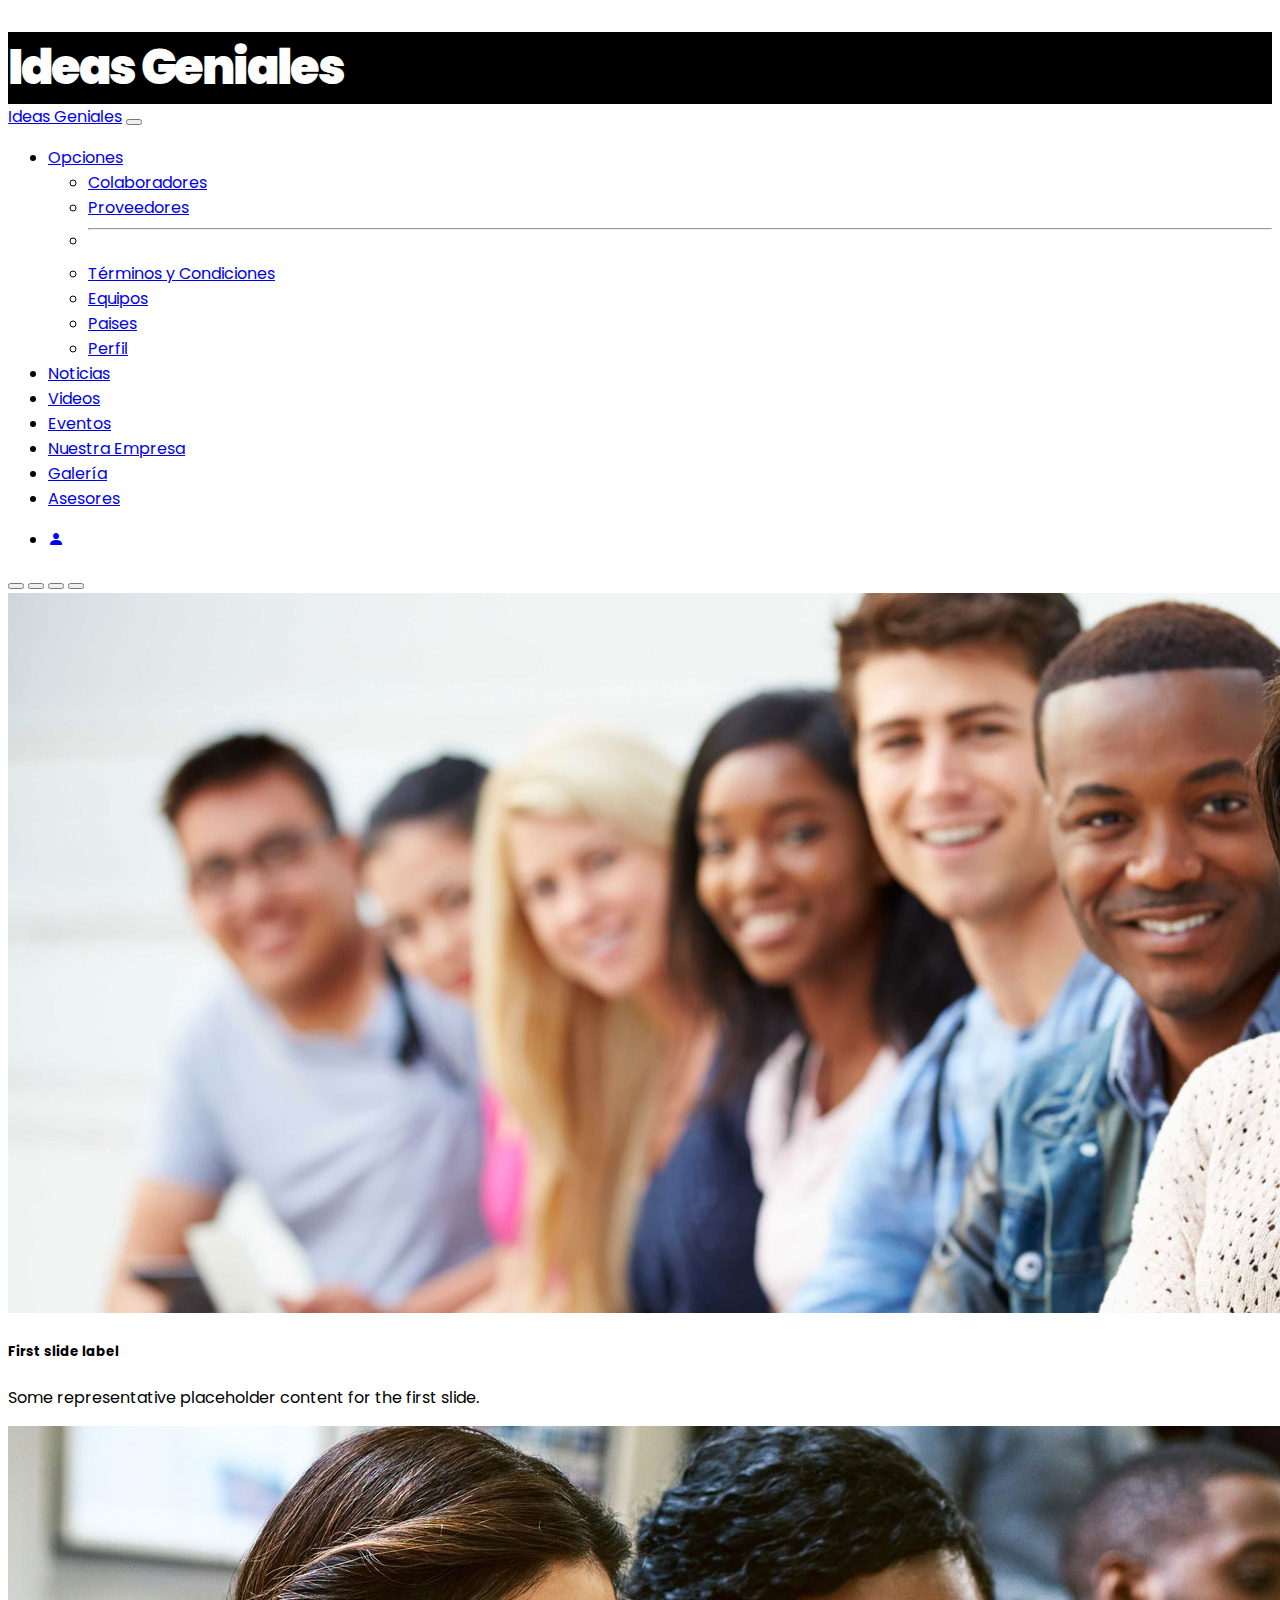
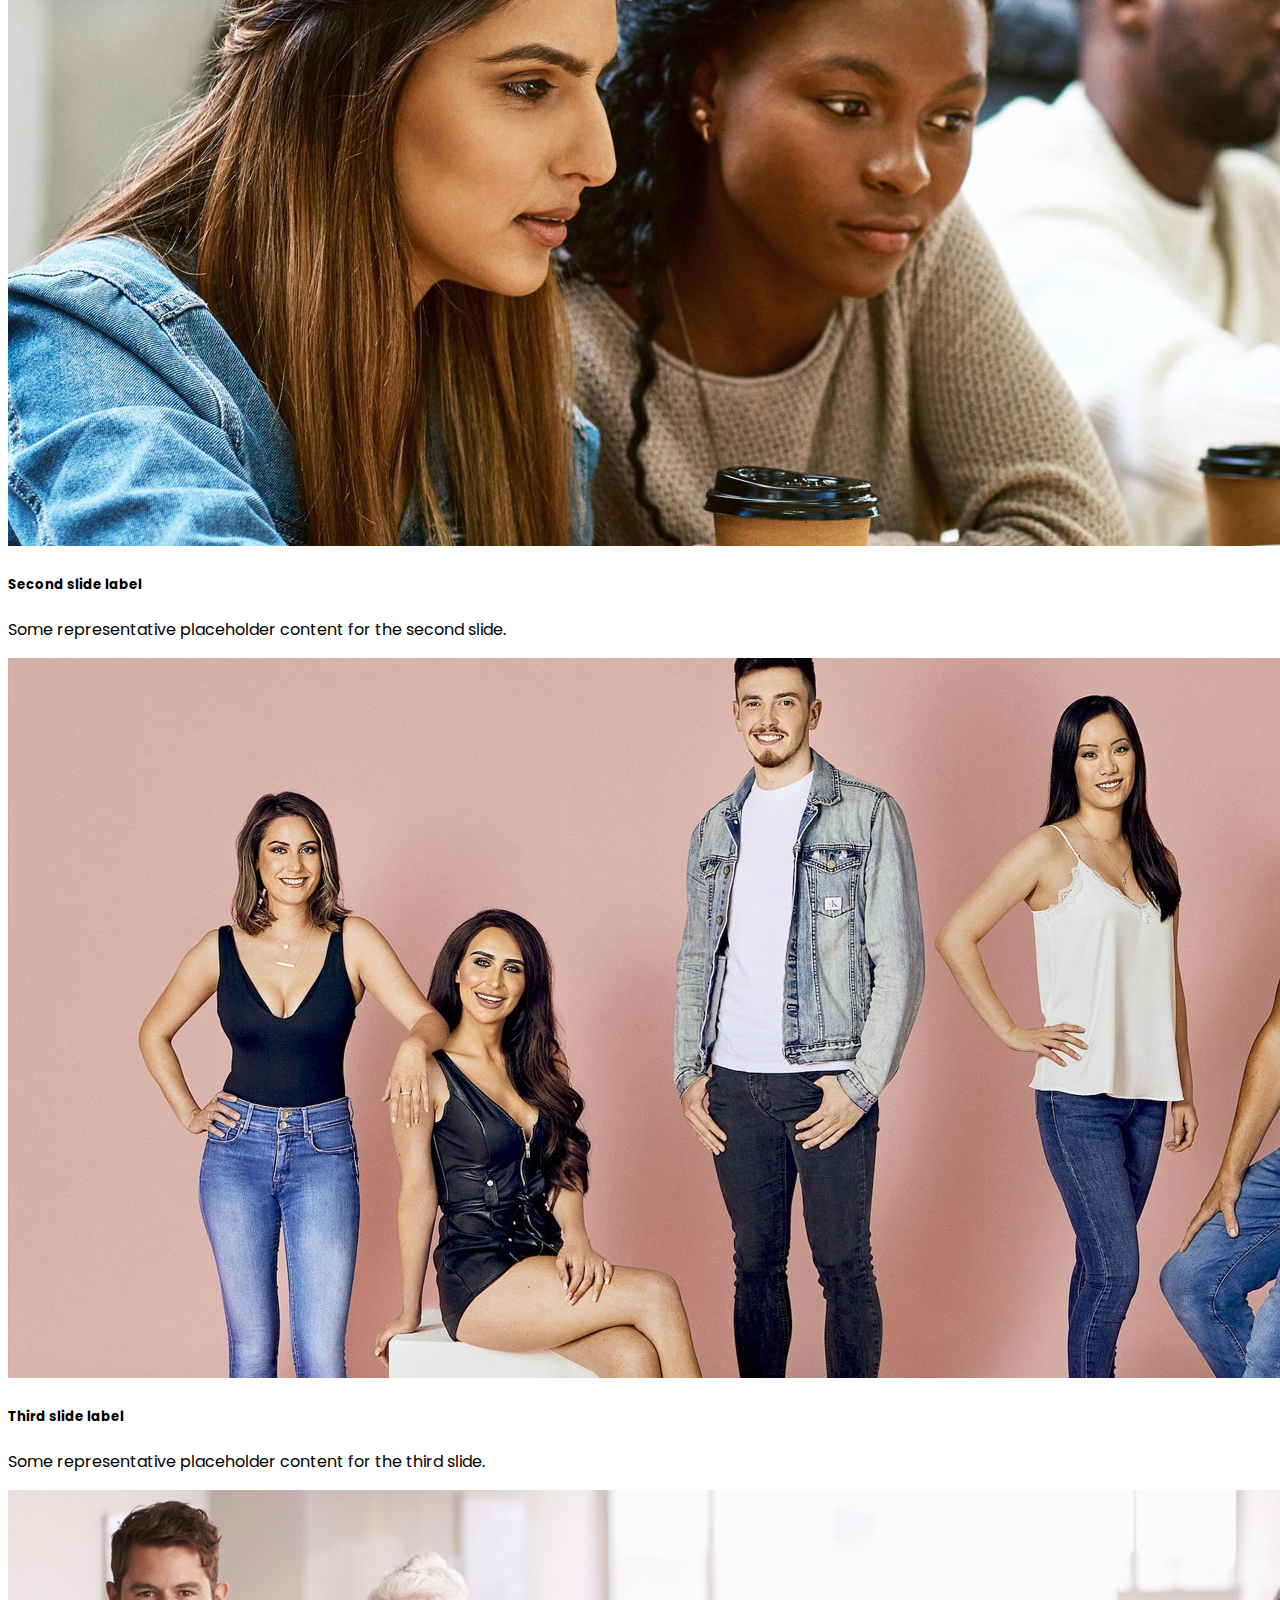
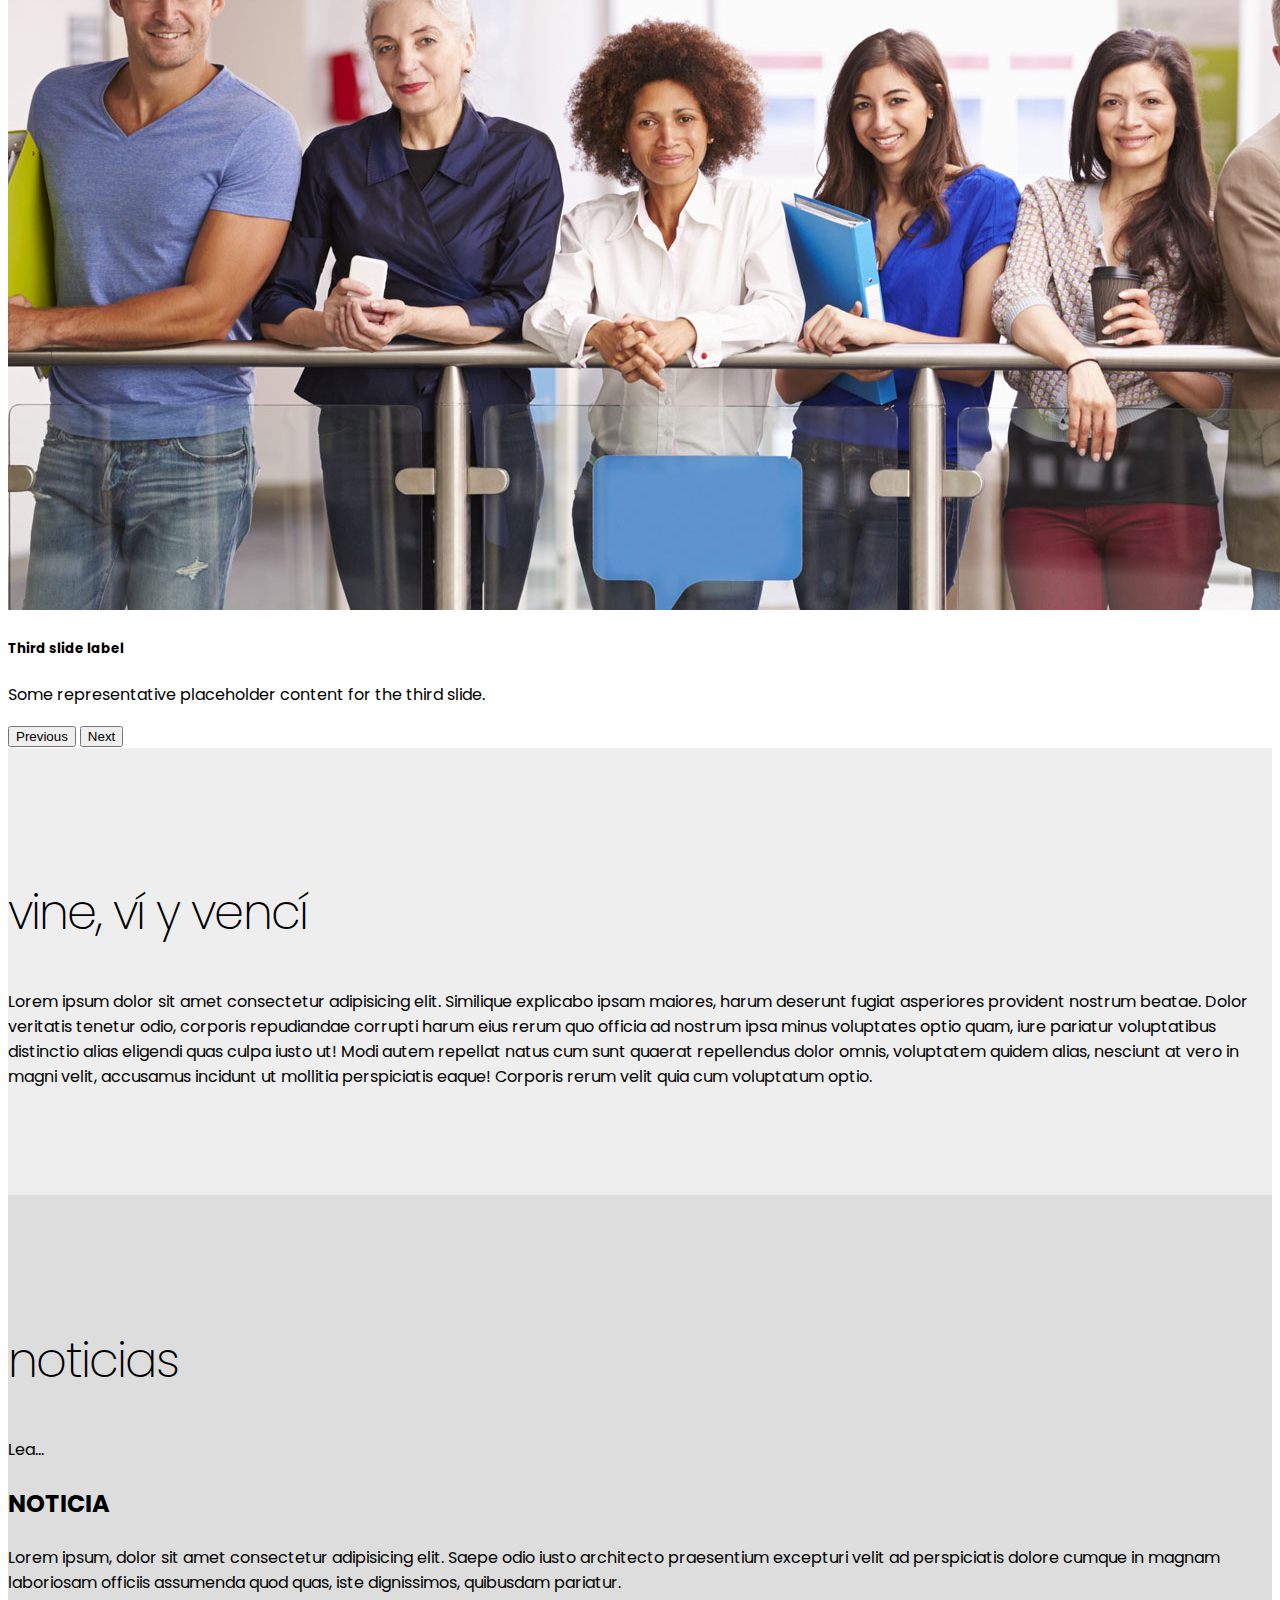
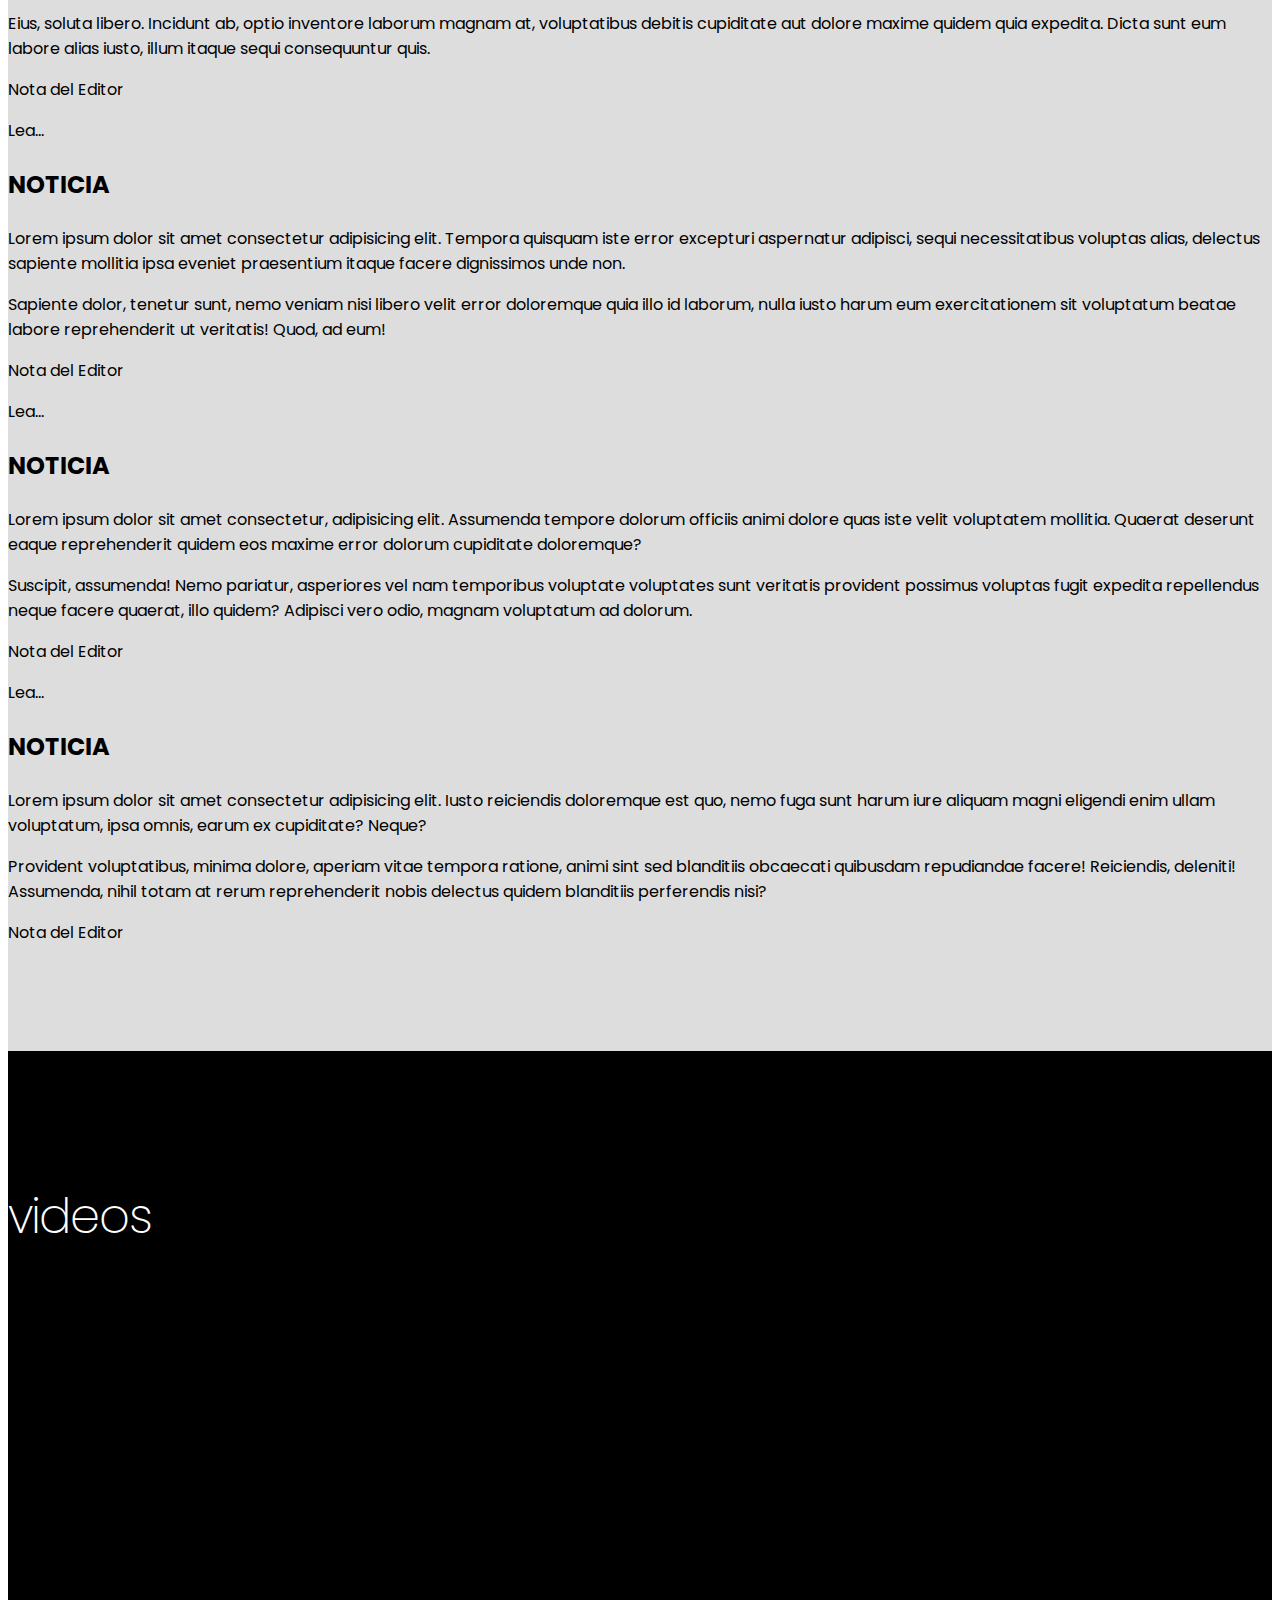
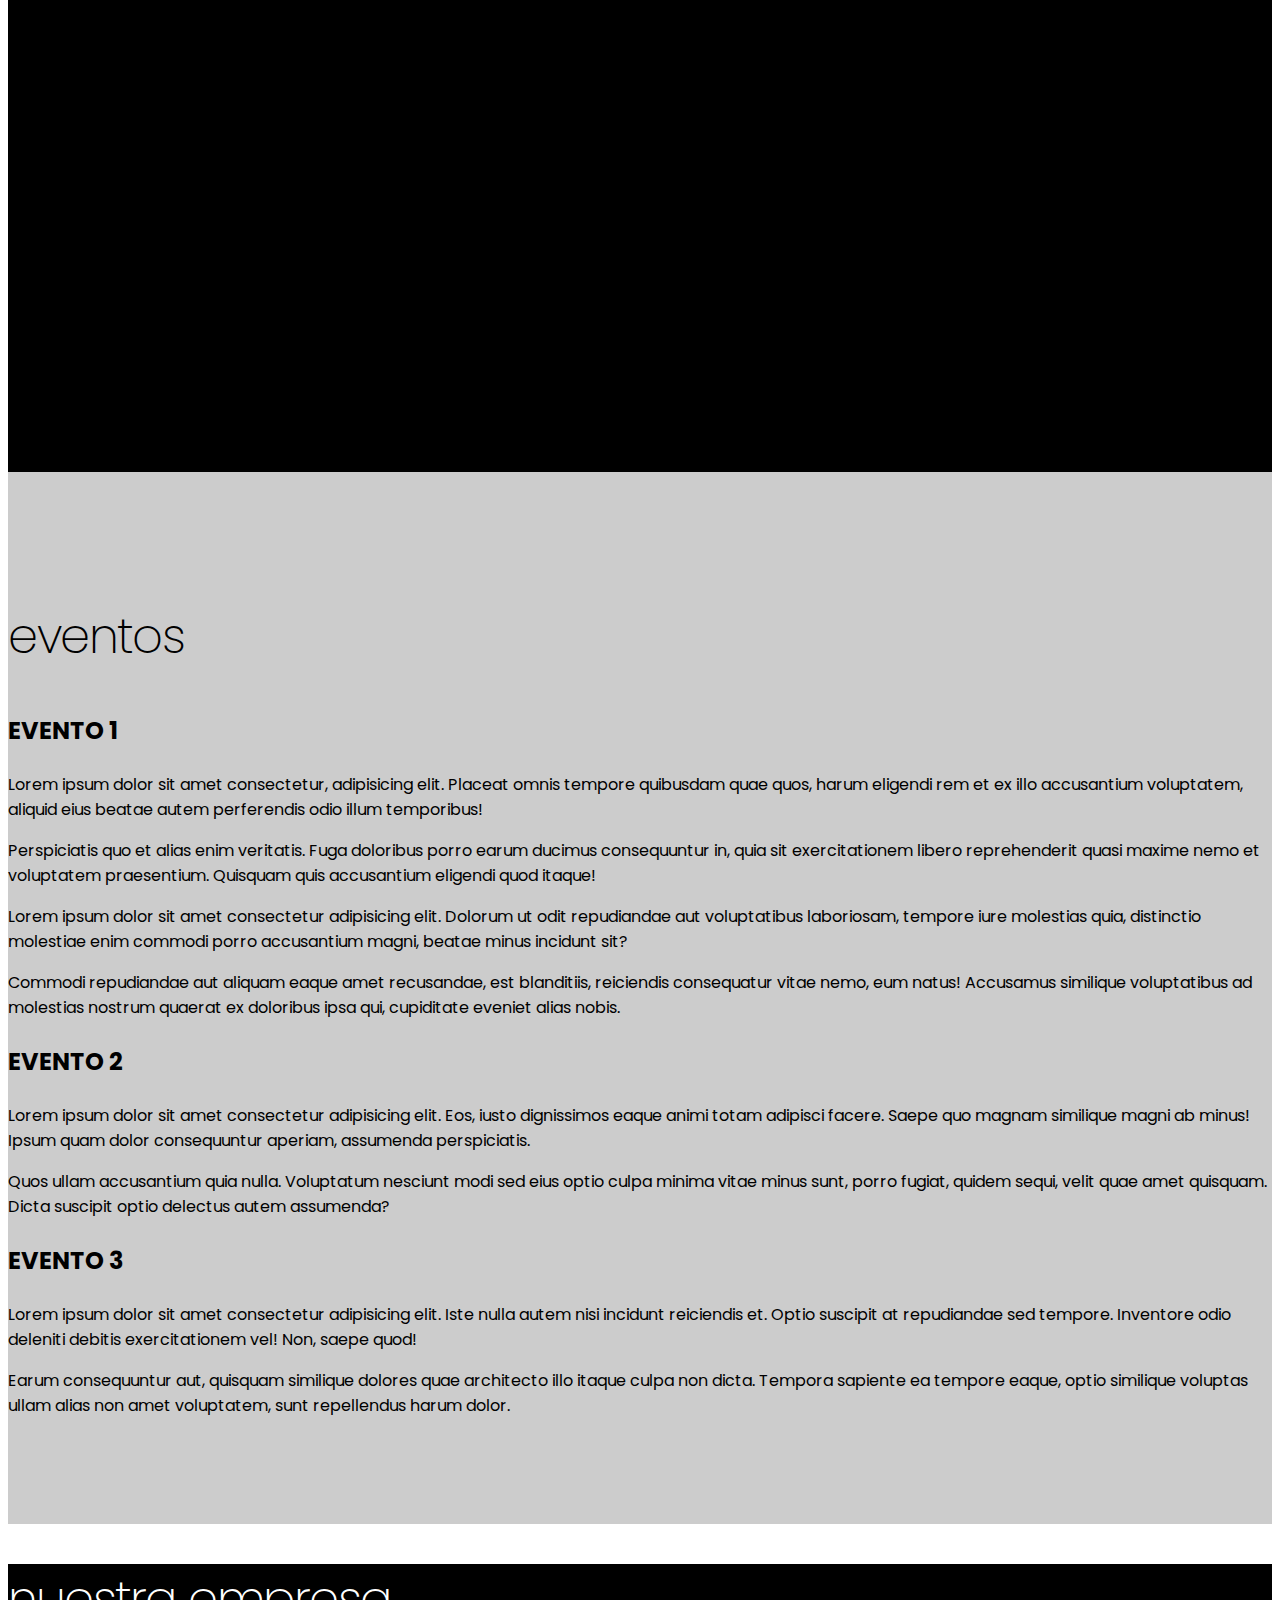
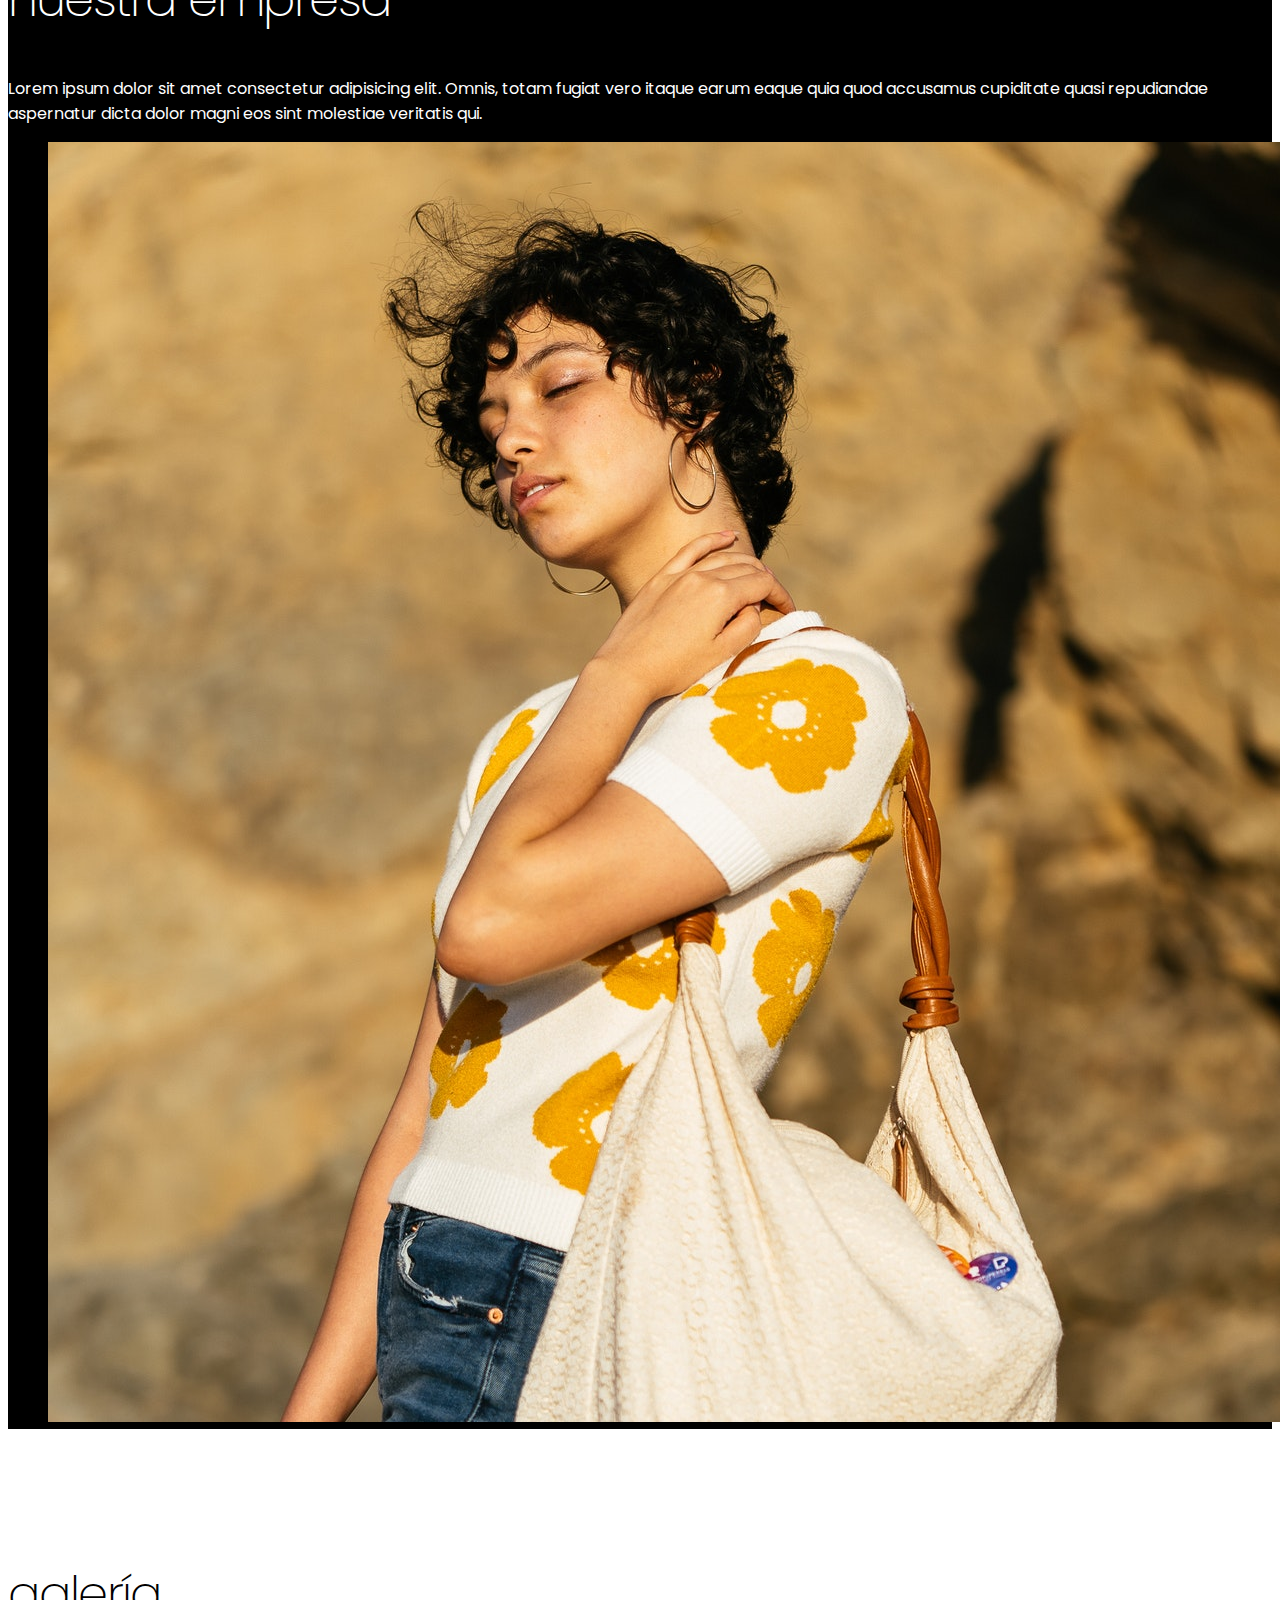
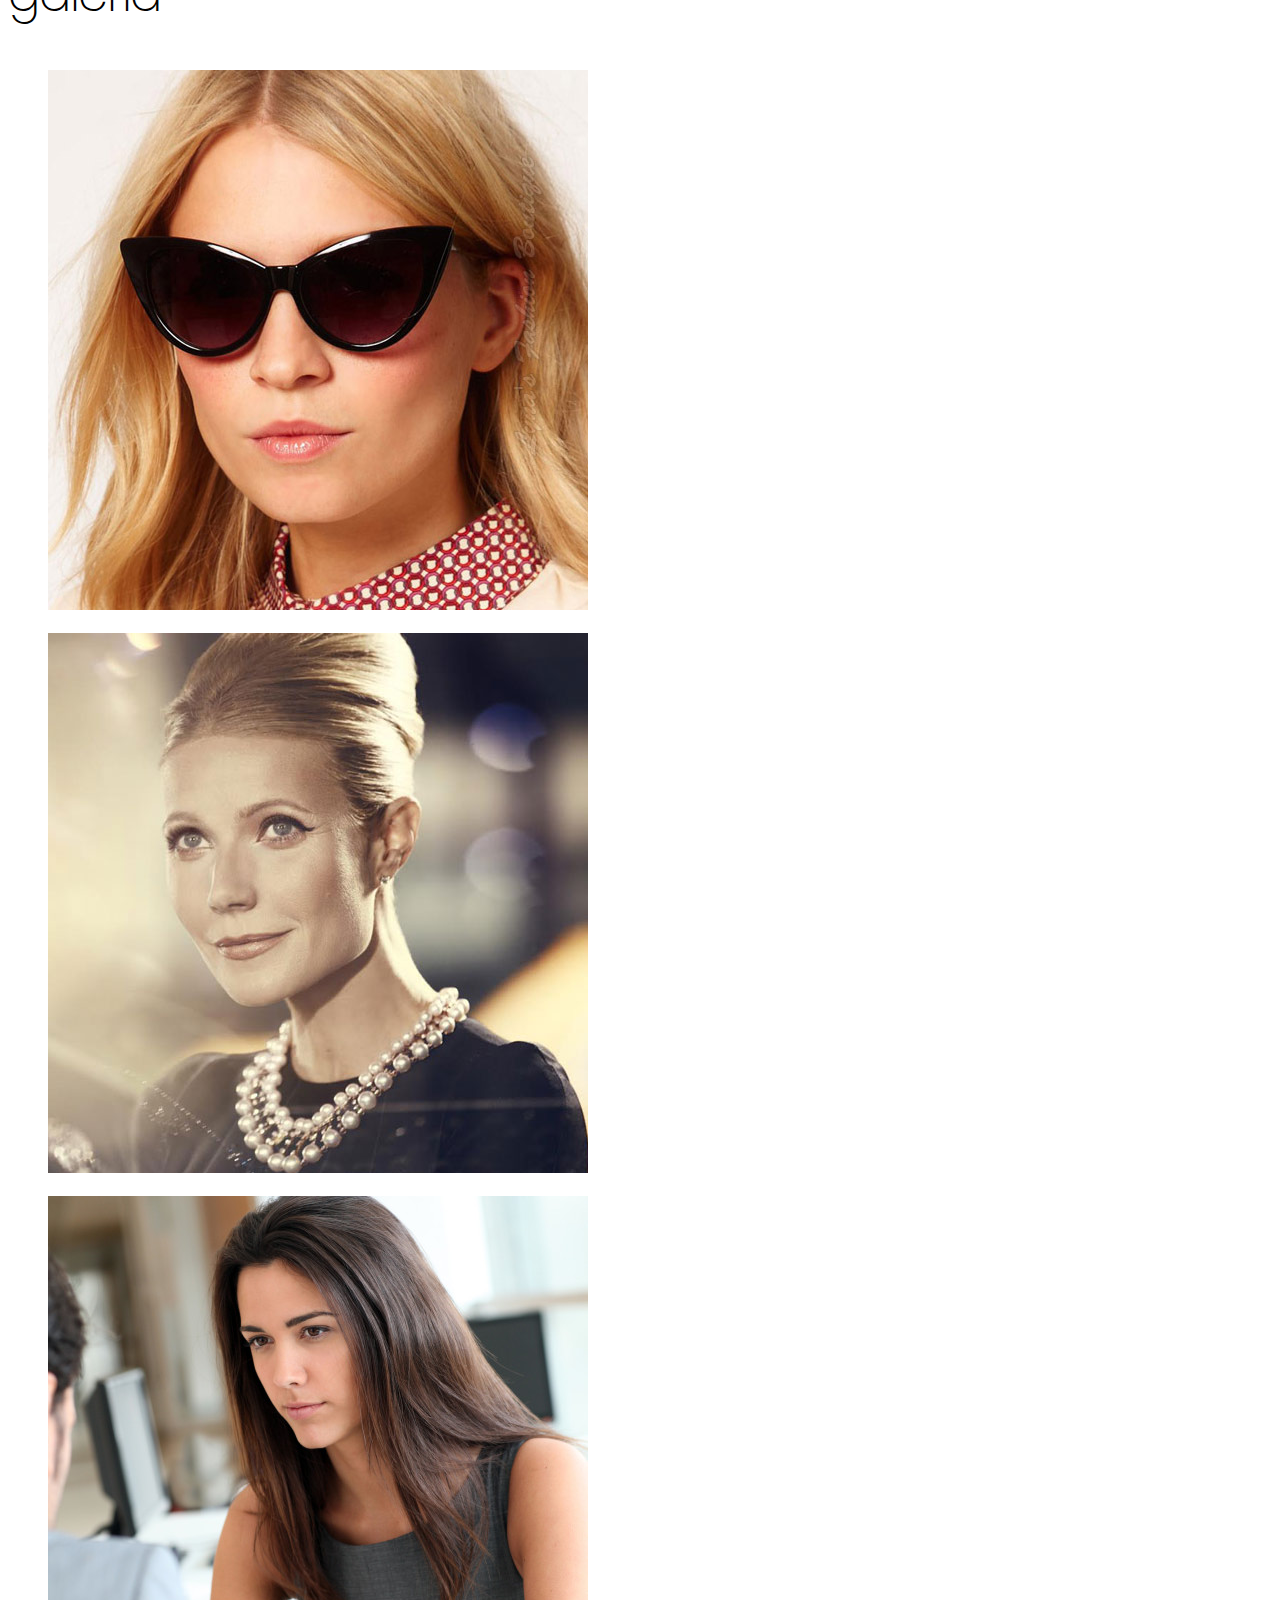
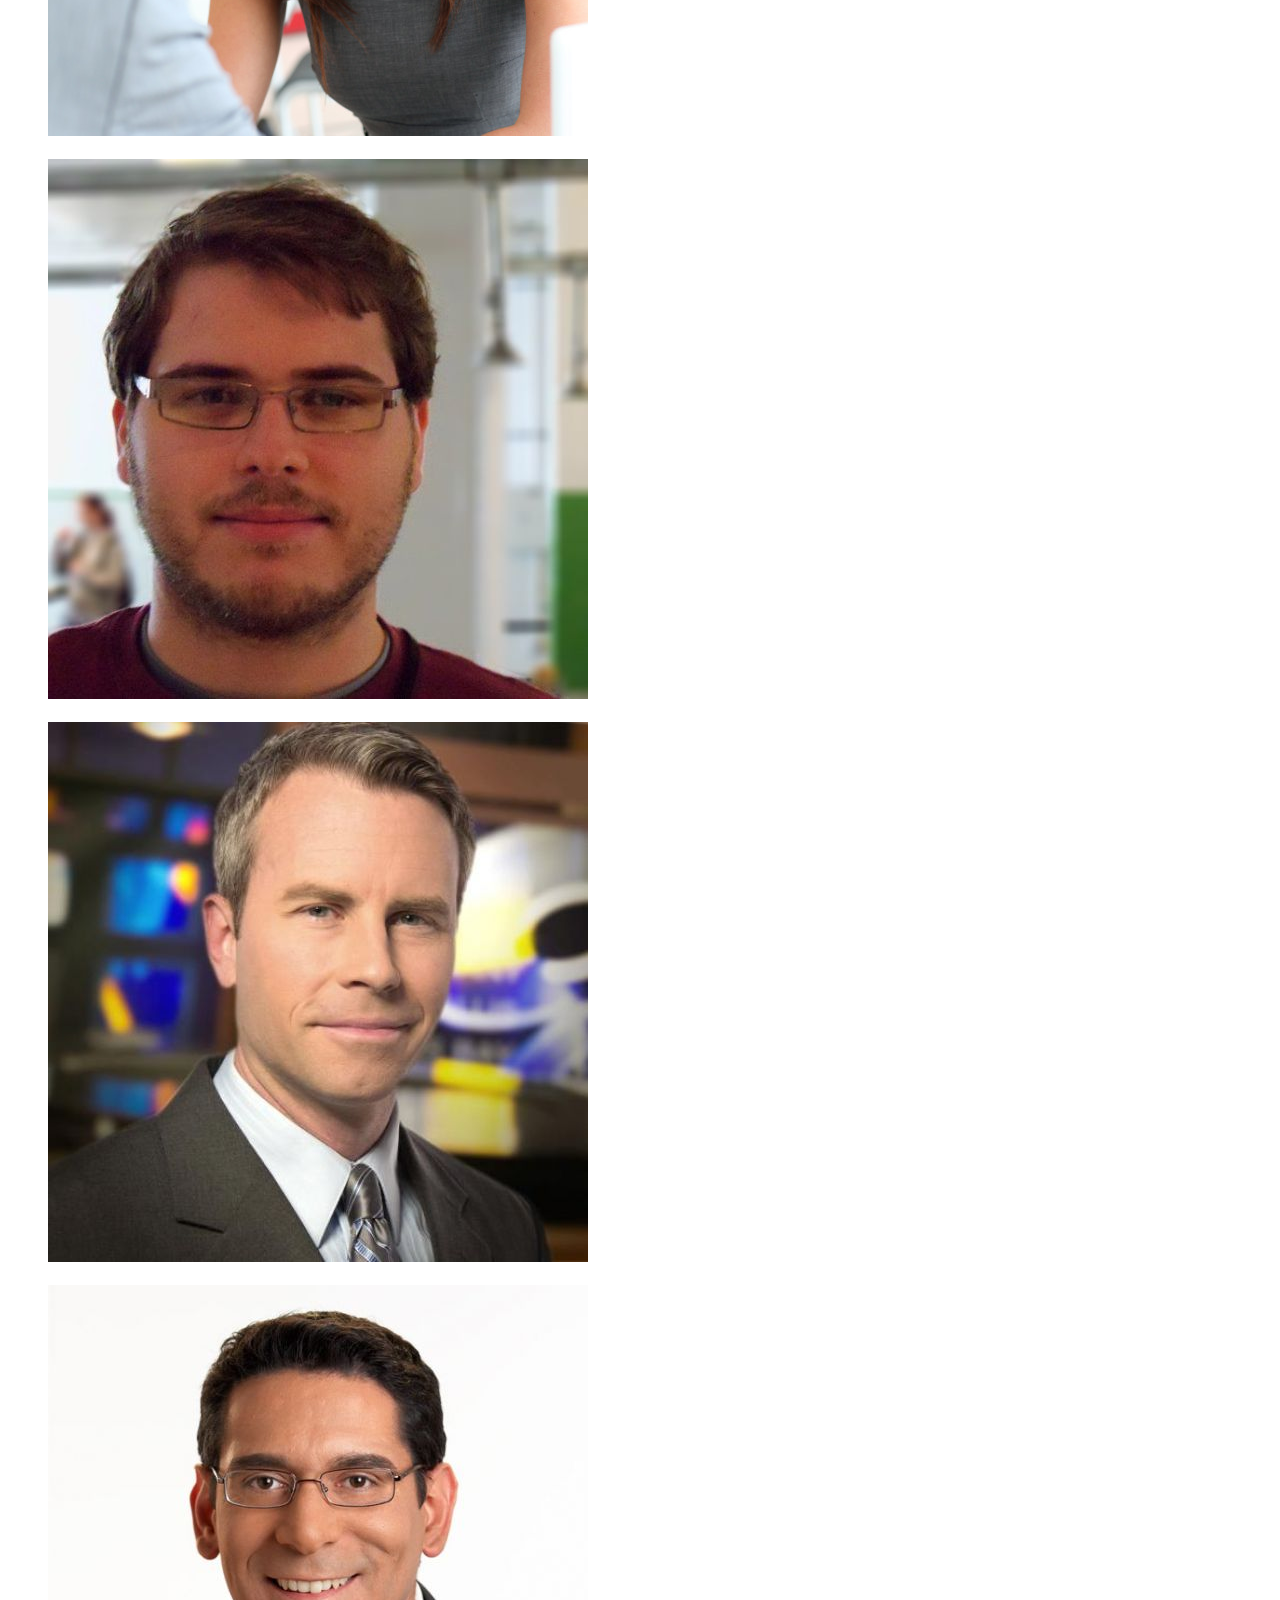
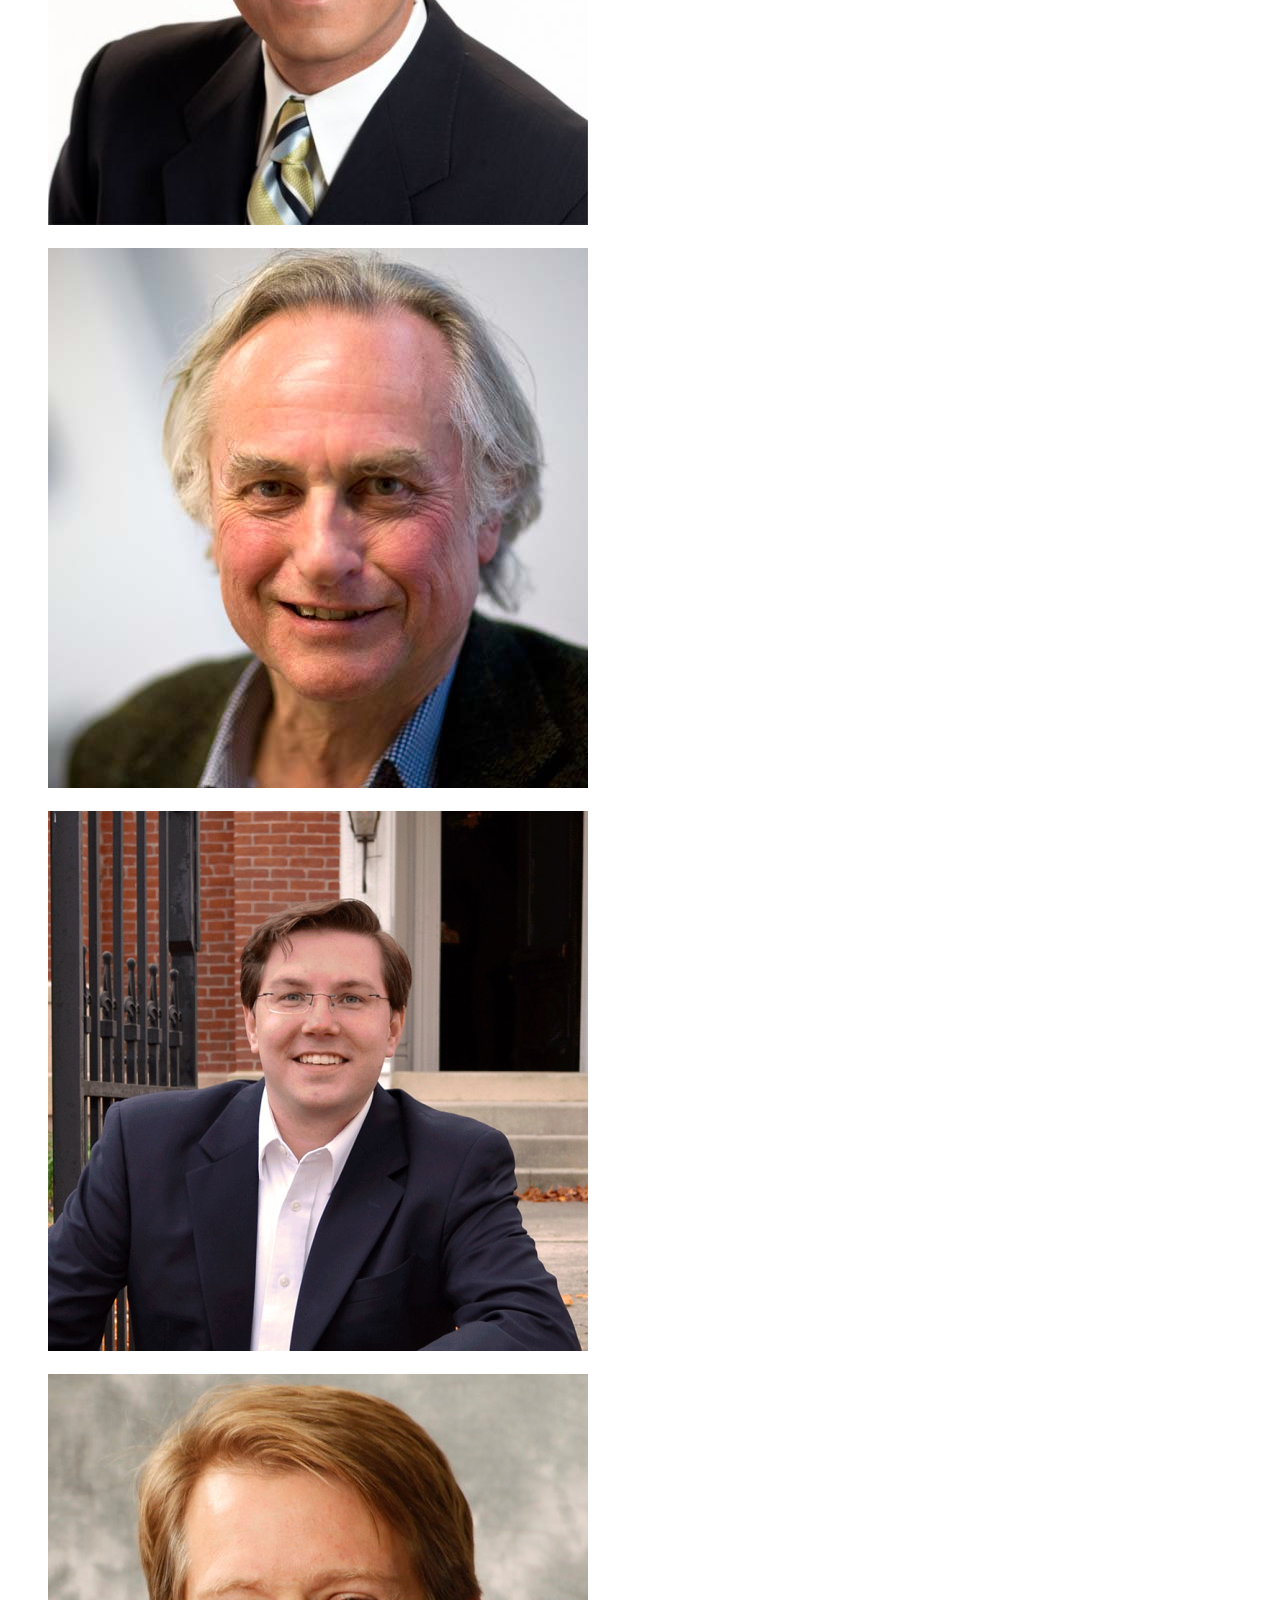
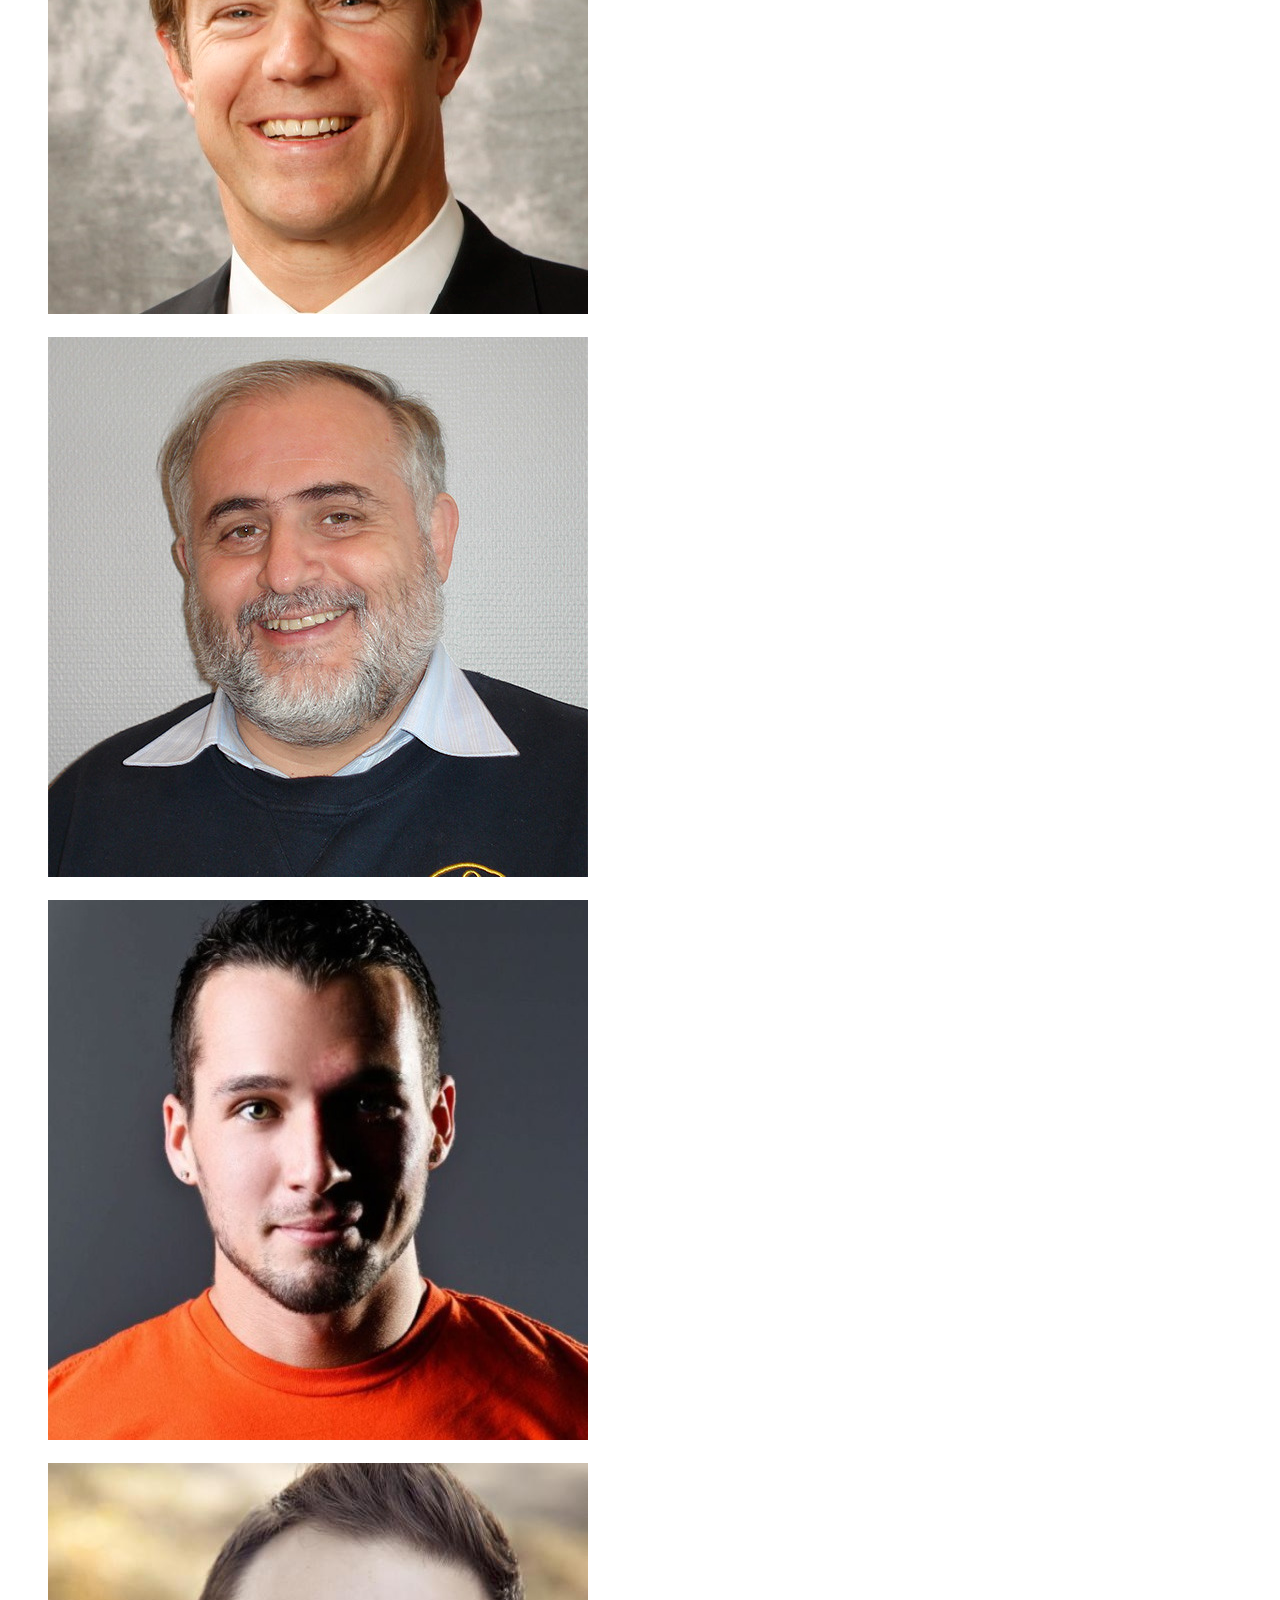
<file: index.html>
<!doctype html><!--booststrap/introduccion/starter template-->
<html lang="en">
  <head>
    <!-- Required meta tags -->
    <meta charset="utf-8">
    <meta name="viewport" content="width=device-width, initial-scale=1">

    <!-- Bootstrap CSS -->
    <link href="https://cdn.jsdelivr.net/npm/bootstrap@5.0.0-beta3/dist/css/bootstrap.min.css" rel="stylesheet" integrity="sha384-eOJMYsd53ii+scO/bJGFsiCZc+5NDVN2yr8+0RDqr0Ql0h+rP48ckxlpbzKgwra6" crossorigin="anonymous">
    <!--css-->
    <link rel="stylesheet" href="css/style.css">

    <title>Ideas Geniales</title>
  </head>
  <body>

<!--boostrap/layout/container/default container-->
<header id="main-header">
    <div class="container">
        <h1>Ideas Geniales</h1>
    </div><!-- container -->
</header><!-- main-header -->

<!--bootstrap/componente/navbar/supported content-->
<!--bootstrap/componente/navbar/placement/sticky top-->
<!--sticky top para que se quede pegado la barra navegadora arriba-->
<nav class="navbar navbar-expand-lg navbar-light bg-light sticky-top">
    <div class="container">
      <!--/ significa ir al la raiz-->
      <a class="navbar-brand" href="/">Ideas Geniales</a>
      <button class="navbar-toggler" type="button" data-bs-toggle="collapse" data-bs-target="#navbarSupportedContent" aria-controls="navbarSupportedContent" aria-expanded="false" aria-label="Toggle navigation">
        <span class="navbar-toggler-icon"></span>
      </button>
      <div class="collapse navbar-collapse" id="navbarSupportedContent">
        <!--para agregar nuevos item automaticamente-->
        <ul class="navbar-nav me-auto mb-2 mb-lg-0" id="menu-principal">
          <!--
          <li class="nav-item">
            <a class="nav-link" href="#noticias">Noticias</a>
          </li>
          <li class="nav-item">
            <a class="nav-link" href="#eventos">Eventos</a>
          </li>
          <li class="nav-item">
            <a class="nav-link" href="#empresa">Nuestra empresa</a>
          </li>
          <li class="nav-item">
            <a class="nav-link" href="#galeria">Galería</a>
          </li>
        -->
           <!--la opcion que se estiende -->
          <li class="nav-item dropdown">
            <a class="nav-link dropdown-toggle" href="#" id="navbarDropdown" role="button" data-bs-toggle="dropdown" aria-expanded="false">
              Opciones
            </a>
            <ul class="dropdown-menu" aria-labelledby="navbarDropdown">
              <li><a class="dropdown-item" href="#" id="menu-item-colaboradores">Colaboradores</a></li>
              <li><a class="dropdown-item" href="#" id="menu-item-proveedores">Proveedores</a></li>
              <!--la linea que los divide-->
              <li><hr class="dropdown-divider"></li>
              <!--<li><a class="dropdown-item" href="#" id="menu-item-tienda">Tienda</a></li>-->
              <li><a class="dropdown-item" href="#" id="menu-item-terminos">Términos y Condiciones</a></li>
              <li><a class="dropdown-item" href="#" id="menu-item-equipos">Equipos</a></li>
              <li><a class="dropdown-item" href="#" id="menu-item-paises">Paises</a></li>
              <li><a class="dropdown-item" href="#" id="menu-item-perfil">Perfil</a></li>
            </ul>
          </li>
        </ul>
        <ul class="navbar-nav mr-auto mb-2 mb-lg-0">
          <li class="nav-item">
            <a class="nav-link" href="#"><i class="bi bi-person-fill"></i></a>
          </li>
        </ul>
        
      </div>
    </div>
  </nav>

<main id="main-content">

<!--bootstrap/componentes/carose-->
<div id="carouselExampleCaptions" class="carousel slide" data-bs-ride="carousel">
    <div class="carousel-indicators">
      <!--aria es para personas casi ciegas o totalmente ciegas-->
      <button type="button" data-bs-target="#carouselExampleCaptions" data-bs-slide-to="0" class="active" aria-current="true" aria-label="Slide 1"></button>
      <button type="button" data-bs-target="#carouselExampleCaptions" data-bs-slide-to="1" aria-label="Slide 2"></button>
      <button type="button" data-bs-target="#carouselExampleCaptions" data-bs-slide-to="2" aria-label="Slide 3"></button>
      <button type="button" data-bs-target="#carouselExampleCaptions" data-bs-slide-to="3" aria-label="Slide 4"></button>
    </div>

    <!--donde ponemos las imagenes-->
    <div class="carousel-inner">
      <div class="carousel-item active">
        <img src="imagenes-banner720/banner4.jpg" class="d-block w-100" alt="...">
        <div class="carousel-caption d-none d-md-block">
          <h5>First slide label</h5>
          <p>Some representative placeholder content for the first slide.</p>
        </div>
      </div>
      <div class="carousel-item">
        <img src="imagenes-banner720/banner7.jpg" class="d-block w-100" alt="...">
        <div class="carousel-caption d-none d-md-block">
          <h5>Second slide label</h5>
          <p>Some representative placeholder content for the second slide.</p>
        </div>
      </div>
      <div class="carousel-item">
        <img src="imagenes-banner720/banner2.jpg" class="d-block w-100" alt="...">
        <div class="carousel-caption d-none d-md-block">
          <h5>Third slide label</h5>
          <p>Some representative placeholder content for the third slide.</p>
        </div>
      </div>
      <div class="carousel-item">
        <img src="imagenes-banner720/banner5.jpg" class="d-block w-100" alt="...">
        <div class="carousel-caption d-none d-md-block">
          <h5>Third slide label</h5>
          <p>Some representative placeholder content for the third slide.</p>
        </div>
      </div>
    </div>
    <button class="carousel-control-prev" type="button" data-bs-target="#carouselExampleCaptions" data-bs-slide="prev">
      <span class="carousel-control-prev-icon" aria-hidden="true"></span>
      <span class="visually-hidden">Previous</span>
    </button>
    <button class="carousel-control-next" type="button" data-bs-target="#carouselExampleCaptions" data-bs-slide="next">
      <span class="carousel-control-next-icon" aria-hidden="true"></span>
      <span class="visually-hidden">Next</span>
    </button>
  </div>


<aside id="mensaje" class="padded">
    <div class="container">
        <h2>Vine, ví y vencí</h2>
        <!--p>lorem80, porque quiero 80 palabras-->
        <p>Lorem ipsum dolor sit amet consectetur adipisicing elit. Similique explicabo ipsam maiores, harum deserunt fugiat asperiores provident nostrum beatae. Dolor veritatis tenetur odio, corporis repudiandae corrupti harum eius rerum quo officia ad nostrum ipsa minus voluptates optio quam, iure pariatur voluptatibus distinctio alias eligendi quas culpa iusto ut! Modi autem repellat natus cum sunt quaerat repellendus dolor omnis, voluptatem quidem alias, nesciunt at vero in magni velit, accusamus incidunt ut mollitia perspiciatis eaque! Corporis rerum velit quia cum voluptatum optio.</p>
    </div><!-- container -->
</aside><!-- mensaje -->

<section id="noticias" class="padded">
    <div class="container">
        <h2>Noticias</h2>
        <div class="row">
            <!-- col es para que todas las cajas tenga igual medida
              (article.col>h3{Noticia}+(p>lorem)*2)*4 -->
            <!--col-xl-3 para que pase a dos columnas cuando llegue a 1200px
                col-md-6 para que pase a 1 columna cuando llegue a 767px-->
            <article class="col-xl-3 col-md-6">
                <h3>Noticia</h3>
                <p>Lorem ipsum, dolor sit amet consectetur adipisicing elit. Saepe odio iusto architecto praesentium excepturi velit ad perspiciatis dolore cumque in magnam laboriosam officiis assumenda quod quas, iste dignissimos, quibusdam pariatur.</p>
                <p>Eius, soluta libero. Incidunt ab, optio inventore laborum magnam at, voluptatibus debitis cupiditate aut dolore maxime quidem quia expedita. Dicta sunt eum labore alias iusto, illum itaque sequi consequuntur quis.</p>
            </article>
            <article class="col-xl-3 col-md-6">
                <h3>Noticia</h3>
                <p>Lorem ipsum dolor sit amet consectetur adipisicing elit. Tempora quisquam iste error excepturi aspernatur adipisci, sequi necessitatibus voluptas alias, delectus sapiente mollitia ipsa eveniet praesentium itaque facere dignissimos unde non.</p>
                <p>Sapiente dolor, tenetur sunt, nemo veniam nisi libero velit error doloremque quia illo id laborum, nulla iusto harum eum exercitationem sit voluptatum beatae labore reprehenderit ut veritatis! Quod, ad eum!</p>
            </article>
            <article class="col-xl-3 col-md-6">
                <h3>Noticia</h3>
                <p>Lorem ipsum dolor sit amet consectetur, adipisicing elit. Assumenda tempore dolorum officiis animi dolore quas iste velit voluptatem mollitia. Quaerat deserunt eaque reprehenderit quidem eos maxime error dolorum cupiditate doloremque?</p>
                <p>Suscipit, assumenda! Nemo pariatur, asperiores vel nam temporibus voluptate voluptates sunt veritatis provident possimus voluptas fugit expedita repellendus neque facere quaerat, illo quidem? Adipisci vero odio, magnam voluptatum ad dolorum.</p>
            </article>
            <article class="col-xl-3 col-md-6">
                <h3>Noticia</h3>
                <p>Lorem ipsum dolor sit amet consectetur adipisicing elit. Iusto reiciendis doloremque est quo, nemo fuga sunt harum iure aliquam magni eligendi enim ullam voluptatum, ipsa omnis, earum ex cupiditate? Neque?</p>
                <p>Provident voluptatibus, minima dolore, aperiam vitae tempora ratione, animi sint sed blanditiis obcaecati quibusdam repudiandae facere! Reiciendis, deleniti! Assumenda, nihil totam at rerum reprehenderit nobis delectus quidem blanditiis perferendis nisi?</p>
            </article>
        </div><!-- row -->
    </div><!-- container -->
</section><!-- noticias -->

<!--bootstrap/helpers/ratios/examen-->
<section id="videos" class="padded">
    <div class="container">
        <h2>Videos</h2>
        <div class="row">
          <!--cuando llegue a lg(991px) sera de una columna
          osea baja-->
            <div class="col-lg-6">
              <!--16x9 para el tamaño 
              y en aspect ratios hay mas sobre los tamaños del ratio-->
                <div class="ratio ratio-16x9">
                  <iframe width="560" height="315" src="https://www.youtube.com/embed/9QjTt4UPtik?si=OH0-sOMLBFz-kbYx" title="YouTube video player" frameborder="0" allow="accelerometer; autoplay; clipboard-write; encrypted-media; gyroscope; picture-in-picture; web-share" allowfullscreen></iframe>                   
                </div>        
            </div>
            <div class="col-lg-6">
                <div class="ratio ratio-16x9">
                  <iframe src="https://player.vimeo.com/video/202999157?title=0&byline=0&portrait=0" width="640" height="360" frameborder="0" allow="autoplay; fullscreen; picture-in-picture" allowfullscreen></iframe>                    
                </div>    
            </div>
        </div><!-- row -->
    </div><!-- container -->
</section><!-- videos -->


<section id="eventos" class="padded">
    <div class="container">
        <h2>Eventos</h2>
        <div class="row">
            <!-- (article.col>h3{Evento $}+(p>lorem)*2)*3 -->
            <!--col-lg-6 para que pase a una columna cuando llegue 990-->
            <article class="col-lg-6">
                <h3>Evento 1</h3>
                <p>Lorem ipsum dolor sit amet consectetur, adipisicing elit. Placeat omnis tempore quibusdam quae quos, harum eligendi rem et ex illo accusantium voluptatem, aliquid eius beatae autem perferendis odio illum temporibus!</p>
                <p>Perspiciatis quo et alias enim veritatis. Fuga doloribus porro earum ducimus consequuntur in, quia sit exercitationem libero reprehenderit quasi maxime nemo et voluptatem praesentium. Quisquam quis accusantium eligendi quod itaque!</p>
                <p>Lorem ipsum dolor sit amet consectetur adipisicing elit. Dolorum ut odit repudiandae aut voluptatibus laboriosam, tempore iure molestias quia, distinctio molestiae enim commodi porro accusantium magni, beatae minus incidunt sit?</p>
                <p>Commodi repudiandae aut aliquam eaque amet recusandae, est blanditiis, reiciendis consequatur vitae nemo, eum natus! Accusamus similique voluptatibus ad molestias nostrum quaerat ex doloribus ipsa qui, cupiditate eveniet alias nobis.</p>
            </article>
            <article class="col-lg">
                <h3>Evento 2</h3>
                <p>Lorem ipsum dolor sit amet consectetur adipisicing elit. Eos, iusto dignissimos eaque animi totam adipisci facere. Saepe quo magnam similique magni ab minus! Ipsum quam dolor consequuntur aperiam, assumenda perspiciatis.</p>
                <p>Quos ullam accusantium quia nulla. Voluptatum nesciunt modi sed eius optio culpa minima vitae minus sunt, porro fugiat, quidem sequi, velit quae amet quisquam. Dicta suscipit optio delectus autem assumenda?</p>
            </article>
            <article class="col-lg">
                <h3>Evento 3</h3>
                <p>Lorem ipsum dolor sit amet consectetur adipisicing elit. Iste nulla autem nisi incidunt reiciendis et. Optio suscipit at repudiandae sed tempore. Inventore odio deleniti debitis exercitationem vel! Non, saepe quod!</p>
                <p>Earum consequuntur aut, quisquam similique dolores quae architecto illo itaque culpa non dicta. Tempora sapiente ea tempore eaque, optio similique voluptas ullam alias non amet voluptatem, sunt repellendus harum dolor.</p>
            </article>
        </div><!-- row -->
    </div><!-- container -->
</section><!-- eventos -->

<section id="empresa">
    <div class="container">
        <div class="row">
          <!--boostrasp/ layoult/columns/verticalmente alignmente
          align-self-center para que aparesca centrado al medio-->
          <!--col-md-6 para que salte a una columna-->
            <article class="col-md-6 align-self-center">
                <h2>Nuestra Empresa</h2>
                <p>Lorem ipsum dolor sit amet consectetur adipisicing elit. Omnis, totam fugiat vero itaque earum eaque quia quod accusamus cupiditate quasi repudiandae aspernatur dicta dolor magni eos sint molestiae veritatis qui.</p>
            </article>
            <figure class="col-md-6">
              <!--para que la imagen quede encajonada se usa img-fluid-->
                <img src="images/imagen-presentacion-empresa.jpg" alt="Mujer con un bolso" class="img-fluid">                     
            </figure>        
        </div><!-- row -->
    </div><!-- container -->
</section><!-- empresa -->

<section id="galeria" class="padded">
    <div class="container">
        <h2>Galería</h2>
        <div class="row g-0">
            <!-- (figure.col-2>img[src=fotos/foto$.jpg].img-fluid)*12 -->
            <!-- (figure.col-xxl-2.col-xl-3.col-lg-4.col-md-6>img[src=fotos/foto$.jpg].img-fluid)*12 -->
            <!--col-xxl-2 para que pase pase a una columna si es menor a 1400x
            col-xl-3 para que a 4 columnas cuando llegue a xl
            col-lg-4 para que a 3 columnas cuando llegue a lg
            col-md-6 para que a 2 columnas cuando llegue a md-->
            <figure class="col-xxl-2 col-xl-3 col-lg-4 col-md-6"><img src="fotos/foto1.jpg" alt="" class="img-fluid" title="Martha Sánchez"></figure>
            <figure class="col-xxl-2 col-xl-3 col-lg-4 col-md-6"><img src="fotos/foto2.jpg" alt="" class="img-fluid" title="Gloria Trevi"></figure>
            <figure class="col-xxl-2 col-xl-3 col-lg-4 col-md-6"><img src="fotos/foto3.jpg" alt="" class="img-fluid" title="Tania Salas"></figure>
            <figure class="col-xxl-2 col-xl-3 col-lg-4 col-md-6"><img src="fotos/foto4.jpg" alt="" class="img-fluid" title="Agusto Rojas"></figure>
            <figure class="col-xxl-2 col-xl-3 col-lg-4 col-md-6"><img src="fotos/foto5.jpg" alt="" class="img-fluid" title="Pedro Robles"></figure>
            <figure class="col-xxl-2 col-xl-3 col-lg-4 col-md-6"><img src="fotos/foto6.jpg" alt="" class="img-fluid" title="Ricardo Tapia"></figure>
            <figure class="col-xxl-2 col-xl-3 col-lg-4 col-md-6"><img src="fotos/foto7.jpg" alt="" class="img-fluid" title="Jorge Fuentes"></figure>
            <figure class="col-xxl-2 col-xl-3 col-lg-4 col-md-6"><img src="fotos/foto8.jpg" alt="" class="img-fluid" title="Miguel Alvarez"></figure>
            <figure class="col-xxl-2 col-xl-3 col-lg-4 col-md-6"><img src="fotos/foto9.jpg" alt="" class="img-fluid" title="Benjamín Florez"></figure>
            <figure class="col-xxl-2 col-xl-3 col-lg-4 col-md-6"><img src="fotos/foto10.jpg" alt="" class="img-fluid" title="Arturo Meneses"></figure>
            <figure class="col-xxl-2 col-xl-3 col-lg-4 col-md-6"><img src="fotos/foto11.jpg" alt="" class="img-fluid" title="Felipe Ortiz"></figure>
            <figure class="col-xxl-2 col-xl-3 col-lg-4 col-md-6"><img src="fotos/foto12.jpg" alt="" class="img-fluid" title="Antonio Medina"></figure>
        </div><!-- row -->
    </div><!-- container -->
</section><!-- galeria -->

<!--look list-->
<section id="asesores" class="padded">
  <div class="container">
    <h2>Asesores</h2>
    <div class="row">
       <!--componente/list groud/basic example-->
      <div class="col-md-3">
        <ul class="list-group">
          <li class="list-group-item" id="tony">Tony Stark</li>
          <li class="list-group-item" id="bruce">Bruce Wayne</li>
          <li class="list-group-item" id="diana">Diana Prince</li>
          <li class="list-group-item">Natasha Romanoff</li>
          <li class="list-group-item">Susan Storm</li>
          <li class="list-group-item">Peter Parker</li>
        </ul>
      </div>
      <div class="col-md-9" id="datos-asesores">
        
      </div>
    </div><!-- row -->
  </div><!-- container -->
</section><!-- asesores -->

</main><!-- main-content -->  

<footer id="main-footer">
    <div class="container">
        ISIL 2021 - Todos los derechos reservados
    </div><!-- container -->
</footer><!-- main-footer -->

    <!-- Optional JavaScript; choose one of the two! -->

    <!-- Option 1: Bootstrap Bundle with Popper -->
    <script src="https://cdn.jsdelivr.net/npm/bootstrap@5.0.0-beta3/dist/js/bootstrap.bundle.min.js" integrity="sha384-JEW9xMcG8R+pH31jmWH6WWP0WintQrMb4s7ZOdauHnUtxwoG2vI5DkLtS3qm9Ekf" crossorigin="anonymous"></script>
    <!--usamos la primera version para descargar jquery, la que esta compreseed, -->
    <script src="lib/jquery-3.6.0.min.js"></script>
    
    <script src="js/main.js"></script>
    <!-- Option 2: Separate Popper and Bootstrap JS -->
    <!--
    <script src="https://cdn.jsdelivr.net/npm/@popperjs/core@2.9.1/dist/umd/popper.min.js" integrity="sha384-SR1sx49pcuLnqZUnnPwx6FCym0wLsk5JZuNx2bPPENzswTNFaQU1RDvt3wT4gWFG" crossorigin="anonymous"></script>
    <script src="https://cdn.jsdelivr.net/npm/bootstrap@5.0.0-beta3/dist/js/bootstrap.min.js" integrity="sha384-j0CNLUeiqtyaRmlzUHCPZ+Gy5fQu0dQ6eZ/xAww941Ai1SxSY+0EQqNXNE6DZiVc" crossorigin="anonymous"></script>
    -->
  </body>
</html>
</file>
<file: css/style.css>
@import url('https://fonts.googleapis.com/css2?family=Poppins:wght@200;400;700;900&display=swap');
@import url("https://cdn.jsdelivr.net/npm/bootstrap-icons@1.4.1/font/bootstrap-icons.css");
body{
    font-family: 'Poppins', sans-serif;
}
figure{
    margin-bottom: 0;/* Anula el margen ingerior por defecto que tiene el figure debido a bootstrap */
}
h1{
    font-size: 48px;/*tamaño de letra*/
    font-weight: 900; 
    letter-spacing: -2px;/*espaciado entre letra y letra*/
    margin-bottom: 0;/* para quitar su espacion entre el contenido y mensaje*/
}
h2{
    font-size: 48px;/*tamaño de letra*/
    font-weight: 200; 
    letter-spacing: -2px;/*espaciado entre letra y letra*/
    text-transform: lowercase; /* Minúsculas */
}
h3{
    font-size: 24px;/*tamaño de letra*/
    font-weight: 700; 
    text-transform: uppercase; /* Mayúsculas */
}
#main-header{
    background-color: #000000;
    color: #ffffff;
}

#main-content{
    min-height: 600px;/*alto minimo*/
}
#mensaje{
    background-color: #eeeeee;
}
#noticias{
    background-color: #dddddd;
}
#videos{
    background-color: #000000;
    color: #ffffff;
}
#videos h2{
    display: inline-block;
}
#eventos{
    background-color: #cccccc;
}
#empresa{
    background-color: #000000;
    color: #ffffff;
}
#main-footer{
    background-color: #555555;
    color: #eeeeee;
    padding-top: 45px;
    padding-bottom: 45px;
}
#galeria figure{
    position: relative;
} 
#galeria figure figcaption{
    background-color: rgba(0,0,0,0.7);
    width: 100%;
    height: 100%;
    position: absolute;

    /*para que el cuadro de color negro este sobre las images*/
    top:0;/*con respecto al su contenedor */

    /*para que no se vea al inicio*/
    display: none;
    color: #ffffff;
}
#galeria figure figcaption div{
    height: 100%;
    /*para centrarlo*/
    display: flex;
    justify-content: center;
    align-items: center;
    /*para acomodar la lupa en la parte superior del nombre*/
    flex-direction: column;
}
/*para que aparesca la manito*/
#galeria figure figcaption div i{
    cursor: pointer;
}

.padded{
    padding-top: 90px;
    padding-bottom: 90px;
}

#fondo-oscuro{
    position: fixed;/*para que quede fijo con respecto a la ventana del navegador*/
    background-color: rgba(0,0,0,0.7);
    width: 100%;
    height: 100%;
    top:0;/*para que este pegado hacia arriba*/
    z-index: 3000;/*para que tape la barra de menu por que su z-index es 2999*/

    /*para que se centre la imagen que esta sobre el fondo oscuro*/
    display: flex;
    justify-content: center;
    align-items: center;
}

/*para cambiar el color a .list-group-item.active*/
.list-group-item.active {
    color: #010101;
    background-color: #ffee58;
    border-color: #ffee58;
}

/* Media queries */
@media(max-width:767px){
    #empresa{
        padding-top: 90px;
        padding-bottom: 90px;
    }
}
</file>
